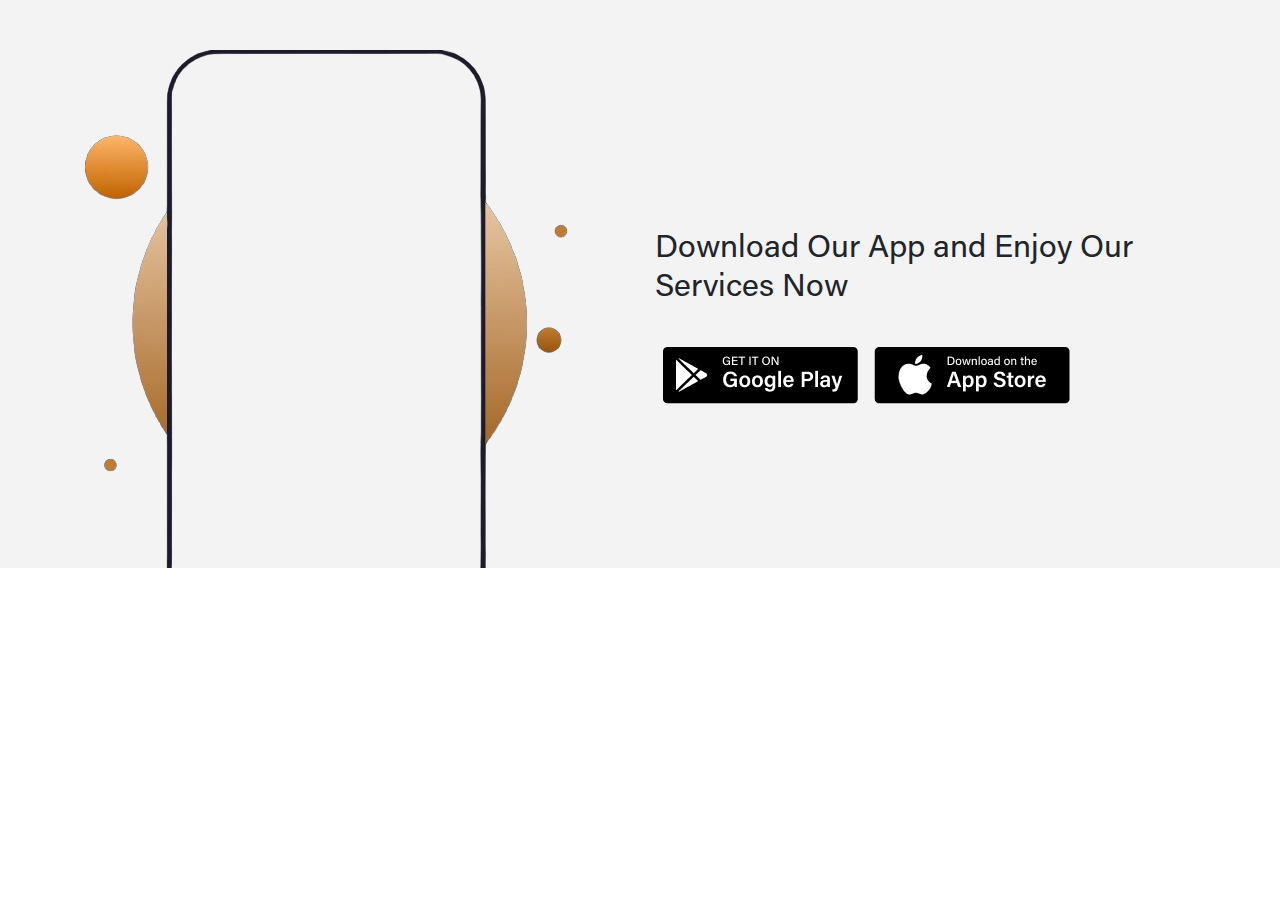
<file: arbaz.html>
<!DOCTYPE html>
<html lang="en">
  <head>
    <meta charset="UTF-8" />
    <meta http-equiv="X-UA-Compatible" content="IE=edge" />
    <meta name="viewport" content="width=device-width, initial-scale=1.0" />
    <!-- font-awesome -->
    <link rel="stylesheet" href="https://cdnjs.cloudflare.com/ajax/libs/font-awesome/4.7.0/css/font-awesome.min.css"/>
     <!-- Custom CSS-->
    <link rel="stylesheet" href="assets/css/bootstrap.min.css">
    <link rel="stylesheet" href="assets/css/style.css">
    <title>Document</title>
  </head>

  <body>
    <header></header>
    <!-- main -->
    <main>
      <section class="app-section pb-0" style="background-color: #F3F3F3;">
        <div class="container">
          <div class="row align-items-center">
            <div class="col-lg-6">
              <img class="img-fluid" src="assets/images/mobile-app.png" alt="">
            </div>
            <div class="col-lg-6">
              <h2 class="main-heading py-4">
                Download Our App and 
                Enjoy Our Services Now
              </h2>

              <div class="d-flex flex-wrap justify-content-center justify-content-sm-start">
                <a href="#" class="m-2"><img  class="img-fluid" src="assets/images/google.png" alt=""></a>
                <a href="#" class="m-2"><img class="img-fluid" src="assets/images/mac.png" alt=""></a>
              </div>
            </div>
          </div>
        </div>
      </section>
    </main>


    
  </body>
</html>
</file>
<file: assets/css/style.css>
@font-face {
    font-family: 'Acumin Pro';
    font-style: normal;
    font-weight: normal;
    src: local('Acumin Pro'), url('../fonts/Acumin-RPro.woff') format('woff');
  }


  @font-face {
    font-family: 'Acumin Pro Italic';
    font-style: normal;
    font-weight: normal;
    src: local('Acumin Pro Italic'), url('../fonts/Acumin-ItPro.woff') format('woff');
  }


  @font-face {
    font-family: 'Acumin Pro Bold';
    font-style: normal;
    font-weight: normal;
    src: local('Acumin Pro Bold'), url('../fonts/Acumin-BdPro.woff') format('woff');
  }


  @font-face {
    font-family: 'Acumin Pro Bold Italic';
    font-style: normal;
    font-weight: normal;
    src: local('Acumin Pro Bold Italic'), url('../fonts/Acumin-BdItPro.woff') format('woff');
  }
  @font-face {
    font-family: 'DMSans-Regular';
    font-style: normal;
    font-weight: normal;
    src: local('Acumin Pro Bold Italic'), url('../fonts/DMSans-Regular.ttf') format('woff');
  }


  * {
    margin: 0px;
    padding: 0px;
    text-decoration: none;
    list-style: none;
    word-wrap: break-word;
    box-sizing: border-box;
    font-family: 'Acumin Pro';
  }
  body{
    font-family: 'Acumin Pro';

  }

  html {
    scroll-behavior: smooth;
  }

  ul {
    list-style: none;
    padding: 0;
    margin: 0;
  }

  a:hover {
    text-decoration: none;
  }

  img {
    max-width: 100%;
  }

  .btn {
    border-radius: 24px;
    width: 100px;
    min-height: 40px;
    font-size: 16px;
    
  }

  .btn:focus,
  .btn:active,
  .btn:hover {
    outline: none;
    box-shadow: none;
  }

  .btn-primary {
    background: #C17B31;
    border-color: #C17B31;
    color: white;

  }

  .btn-primary:hover,
  .btn-primary:focus,
  .btn-primary:active {
    background: #e68b2a;
    color: white;
    border: 1px solid  #e68b2a;
  }

  .form-control:focus {
    box-shadow: none;
    outline: none;
  }


 
  section{
    padding: 50px 0px;
  }
  .text-64px {
    font-size: 64px;
    color: #000000;
    font-family: 'Acumin Pro Bold';
  }
  .text-48px {
    font-size: 48px;
    color: #000000;
    font-family: 'Acumin Pro Bold';
  
  }
  .text-24px {
    font-size: 24px;
    color: #C17B31;
    letter-spacing: 3px;
    font-family: 'Acumin Pro Bold';
   
  
  }
  
  .text-16px {
    font-size: 16px;
  
    color: #929292;
    font-weight: 400;
  
  }
  .text-16px-yellow {
    font-size: 16px;
    color:  #C17B31;
    font-weight: 400;
  
  }
  .text-13px {
    font-size: 14px;
    color: #929292;
    font-weight: 400;
  

  }
 
  
  .text-18px {
    font-size: 18px;
    color: #929292;
    font-weight: 400;
  
  }
  .text-16px {
    font-size: 16px;
    color: #929292;
    font-weight: 400;
  
  }
  .text-13px {
    font-size: 14px;
    color: #929292;
    font-weight: 400;
  
  }
  

  /* Media Query */
  @media only screen and (max-width: 1200px) {}

  @media only screen and (max-width: 992px) {}

  @media only screen and (max-width: 768px) {}

  @media only screen and (max-width: 576px) {}
</file>
